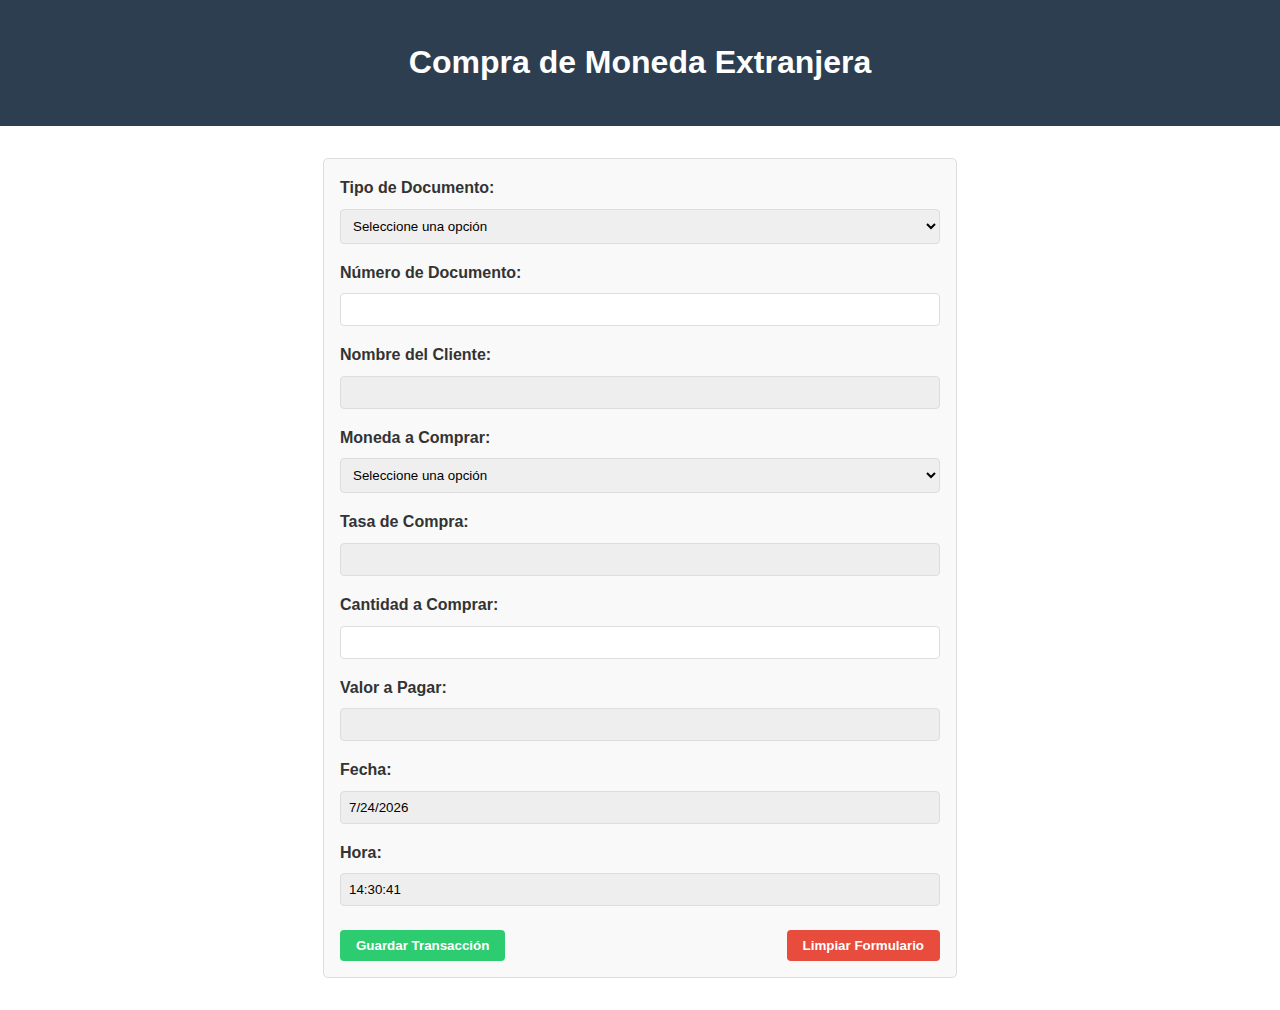
<file: compramoneda.html>
<!DOCTYPE html>
<html lang="es">
<head>
    <meta charset="UTF-8">
    <meta name="viewport" content="width=device-width, initial-scale=1.0">
    <title>Compra de Moneda Extranjera</title>
    <link rel="stylesheet" href="styles.css">
</head>
<body onload="inicializarFormulario()">
    <header>
        <h1>Compra de Moneda Extranjera</h1>
    </header>
    
    <main>
        <form id="formCompra">
            <div class="form-group">
                <label for="tipoDocumento">Tipo de Documento:</label>
                <select id="tipoDocumento" required onchange="validarCliente()">
                    <option value="-1">Seleccione una opción</option>
                    <!-- Opciones se cargarán dinámicamente -->
                </select>
            </div>
            
            <div class="form-group">
                <label for="numeroDocumento">Número de Documento:</label>
                <input type="text" id="numeroDocumento" required onchange="validarCliente()">
            </div>
            
            <div class="form-group">
                <label for="nombreCliente">Nombre del Cliente:</label>
                <input type="text" id="nombreCliente" readonly>
            </div>
            
            <div class="form-group">
                <label for="moneda">Moneda a Comprar:</label>
                <select id="moneda" required onchange="actualizarTasa()">
                    <option value="-1">Seleccione una opción</option>
                    <!-- Opciones se cargarán dinámicamente -->
                </select>
            </div>
            
            <div class="form-group">
                <label for="tasaCompra">Tasa de Compra:</label>
                <input type="text" id="tasaCompra" readonly>
            </div>
            
            <div class="form-group">
                <label for="cantidad">Cantidad a Comprar:</label>
                <input type="number" id="cantidad" min="0" step="0.01" required onchange="calcularValorPagar()">
            </div>
            
            <div class="form-group">
                <label for="valorPagar">Valor a Pagar:</label>
                <input type="text" id="valorPagar" readonly>
            </div>
            
            <div class="form-group">
                <label for="fecha">Fecha:</label>
                <input type="text" id="fecha" readonly>
            </div>
            
            <div class="form-group">
                <label for="hora">Hora:</label>
                <input type="text" id="hora" readonly>
            </div>
            
            <div class="form-actions">
                <button type="button" onclick="guardarTransaccion()">Guardar Transacción</button>
                <button type="reset">Limpiar Formulario</button>
            </div>
        </form>
    </main>

    <script src="script.js"></script>
    <script src="api.js"></script>
</body>
</html>
</file>
<file: styles.css>
/* Estilos generales */
body {
    font-family: Arial, sans-serif;
    line-height: 1.6;
    margin: 0;
    padding: 0;
    color: #333;
}

header {
    background-color: #2c3e50;
    color: white;
    padding: 1rem;
    text-align: center;
}

.menu {
    background-color: #34495e;
    padding: 1rem;
}

.menu ul {
    list-style-type: none;
    margin: 0;
    padding: 0;
    display: flex;
    justify-content: center;
}

.menu li {
    margin: 0 1rem;
}

.menu a {
    color: white;
    text-decoration: none;
    padding: 0.5rem 1rem;
    border-radius: 4px;
    transition: background-color 0.3s;
}

.menu a:hover {
    background-color: #2980b9;
}

main {
    padding: 2rem;
    max-width: 1200px;
    margin: 0 auto;
}

/* Estilos para tablas */
table {
    width: 100%;
    border-collapse: collapse;
    margin: 1rem 0;
}

th, td {
    padding: 0.75rem;
    text-align: left;
    border-bottom: 1px solid #ddd;
}

th {
    background-color: #3498db;
    color: white;
}

tr:hover {
    background-color: #f5f5f5;
}

/* Estilos para formulario */
form {
    max-width: 600px;
    margin: 0 auto;
    padding: 1rem;
    border: 1px solid #ddd;
    border-radius: 5px;
    background-color: #f9f9f9;
}

.form-group {
    margin-bottom: 1rem;
}

label {
    display: block;
    margin-bottom: 0.5rem;
    font-weight: bold;
}

input, select {
    width: 100%;
    padding: 0.5rem;
    border: 1px solid #ddd;
    border-radius: 4px;
    box-sizing: border-box;
}

input[readonly] {
    background-color: #eee;
    cursor: not-allowed;
}

.form-actions {
    display: flex;
    justify-content: space-between;
    margin-top: 1.5rem;
}

button {
    padding: 0.5rem 1rem;
    border: none;
    border-radius: 4px;
    cursor: pointer;
    font-weight: bold;
}

button[type="button"] {
    background-color: #2ecc71;
    color: white;
}

button[type="button"]:hover {
    background-color: #27ae60;
}

button[type="reset"] {
    background-color: #e74c3c;
    color: white;
}

button[type="reset"]:hover {
    background-color: #c0392b;
}
</file>
